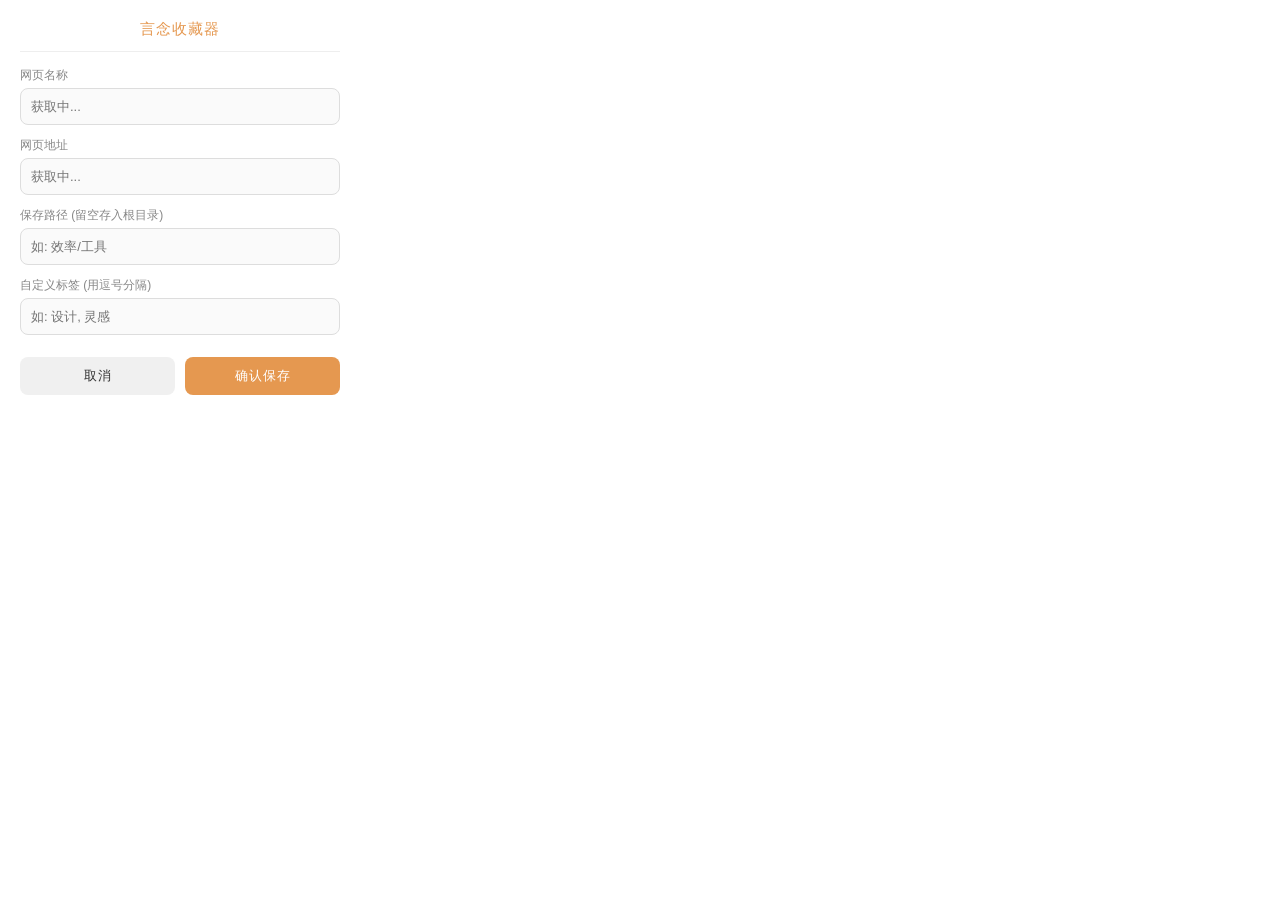
<file: popup.html>
<!DOCTYPE html>
<html lang="zh-CN">

<head>
    <meta charset="UTF-8">
    <style>
        body {
            width: 320px;
            padding: 20px;
            margin: 0;
            background: #ffffff;
            color: #333;
            font-family: -apple-system, BlinkMacSystemFont, "PingFang SC", "Microsoft YaHei", sans-serif;
        }

        h3 {
            margin-top: 0;
            color: #E59850;
            font-size: 15px;
            border-bottom: 1px solid #eeeeee;
            padding-bottom: 12px;
            font-weight: normal;
            letter-spacing: 1px;
            text-align: center;
        }

        .form-group {
            display: flex;
            flex-direction: column;
            gap: 12px;
        }

        label {
            font-size: 12px;
            color: #888888;
            margin-bottom: -8px;
        }

        input {
            padding: 10px;
            border-radius: 8px;
            border: 1px solid #dddddd;
            background: #fafafa;
            color: #333;
            outline: none;
            font-size: 13px;
            transition: border-color 0.2s;
        }

        input:focus {
            border-color: #E59850;
            background: #fff;
        }

        .btn-group {
            display: flex;
            gap: 10px;
            margin-top: 10px;
        }

        button {
            flex: 1;
            padding: 10px;
            border-radius: 8px;
            border: none;
            cursor: pointer;
            font-weight: normal;
            font-size: 13px;
            transition: 0.2s;
            letter-spacing: 1px;
        }

        .btn-cancel {
            background: #f0f0f0;
            color: #333;
        }

        .btn-cancel:hover {
            background: #e4e4e4;
        }

        .btn-save {
            background: #E59850;
            color: #fff;
        }

        .btn-save:hover {
            opacity: 0.9;
        }
    </style>
</head>

<body>
    <h3>言念收藏器</h3>
    <div class="form-group">
        <label>网页名称</label>
        <input type="text" id="bm-name" placeholder="获取中...">
        <label>网页地址</label>
        <input type="text" id="bm-url" placeholder="获取中...">

        <label>保存路径 (留空存入根目录)</label>
        <input type="text" id="bm-cat" list="cat-suggestions" placeholder="如: 效率/工具">
        <datalist id="cat-suggestions"></datalist>

        <label>自定义标签 (用逗号分隔)</label>
        <input type="text" id="bm-tags" placeholder="如: 设计, 灵感">
        <div class="btn-group">
            <button class="btn-cancel" id="btn-cancel">取消</button>
            <button class="btn-save" id="btn-save">确认保存</button>
        </div>
    </div>
    <script src="popup.js"></script>
</body>

</html>
</file>
